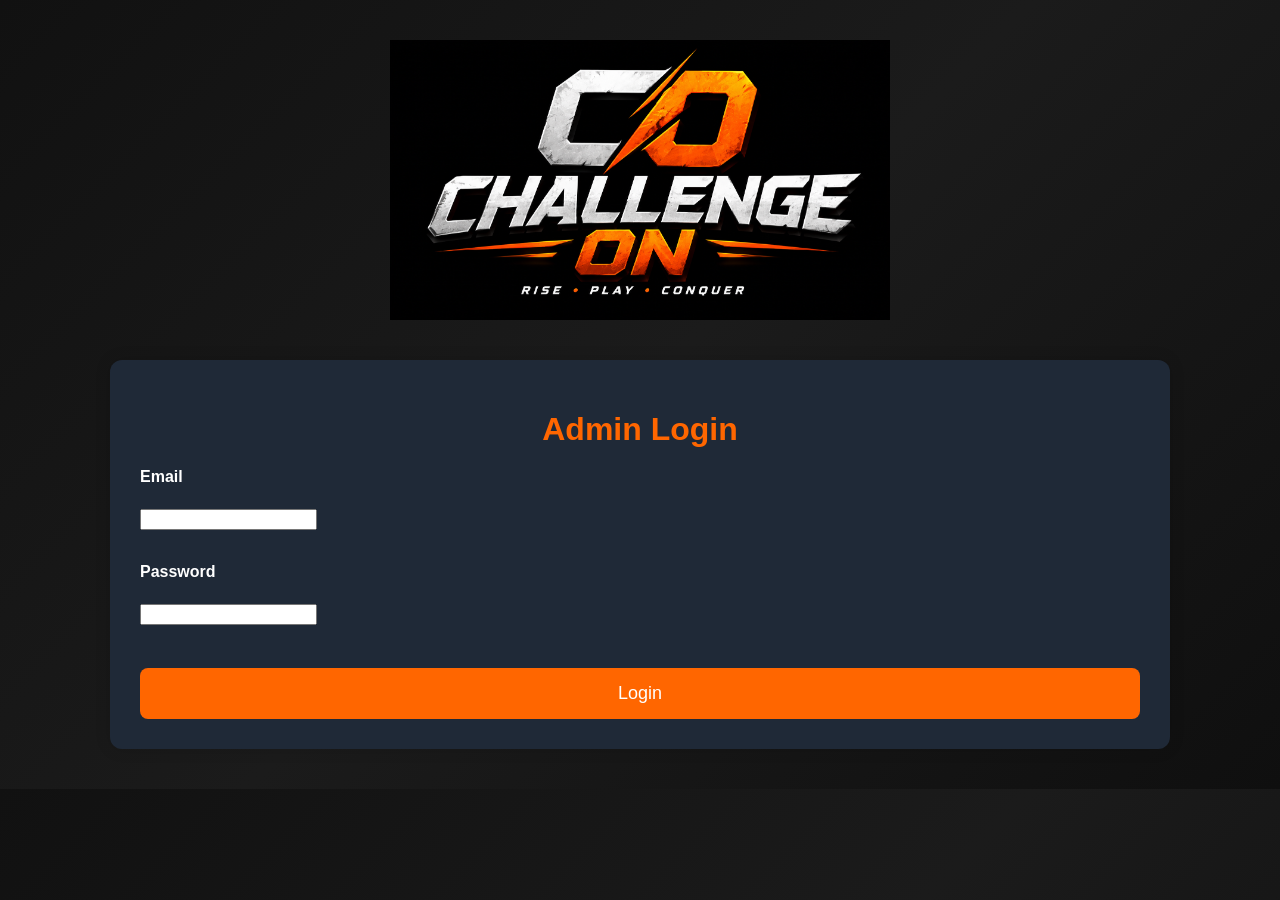
<file: adminlogin.html>
<!DOCTYPE html>
<html lang="en">

<head>

    <meta charset="UTF-8">
    <meta name="viewport" content="width=device-width, initial-scale=1.0">

    <title>Game On Admin Panel</title>

    <link rel="stylesheet" href="style.css">

</head>

<body onload="checkAdmin()">

    <center>

        <img src="images/Challange on.png" alt="Game On">

    </center>

    <!-- ========================= -->
    <!-- ADMIN LOGIN -->
    <!-- ========================= -->

    <div id="loginSection" class="registration-container">

        <h1>Admin Login</h1>

        <form id="adminLoginForm">

            <label>Email</label><br>
            <input type="email" id="adminEmail" required>

            <br><br>

            <label>Password</label><br>
            <input type="password" id="adminPassword" required>

            <br><br>

            <button type="submit">

                Login

            </button>

        </form>

    </div>

    <!-- ========================= -->
    <!-- ADMIN PANEL -->
    <!-- ========================= -->

    <div id="adminPanel" class="registration-container" style="display:none;">

        <h1>Admin Dashboard</h1>

        <h3 id="stats"></h3>

        <table border="1" width="100%">

            <thead>

                <tr>

                    <th>No</th>
                    <th>Team Name</th>
                    <th>Captain</th>
                    <th>Email</th>
                    <th>Status</th>
                    <th>Action</th>

                </tr>

            </thead>

            <tbody id="adminTable">

            </tbody>

        </table>

        <br>

        <button onclick="adminLogout()">

            Logout

        </button>

    </div>

    <script src="script.js"></script>

</body>

</html>
</file>
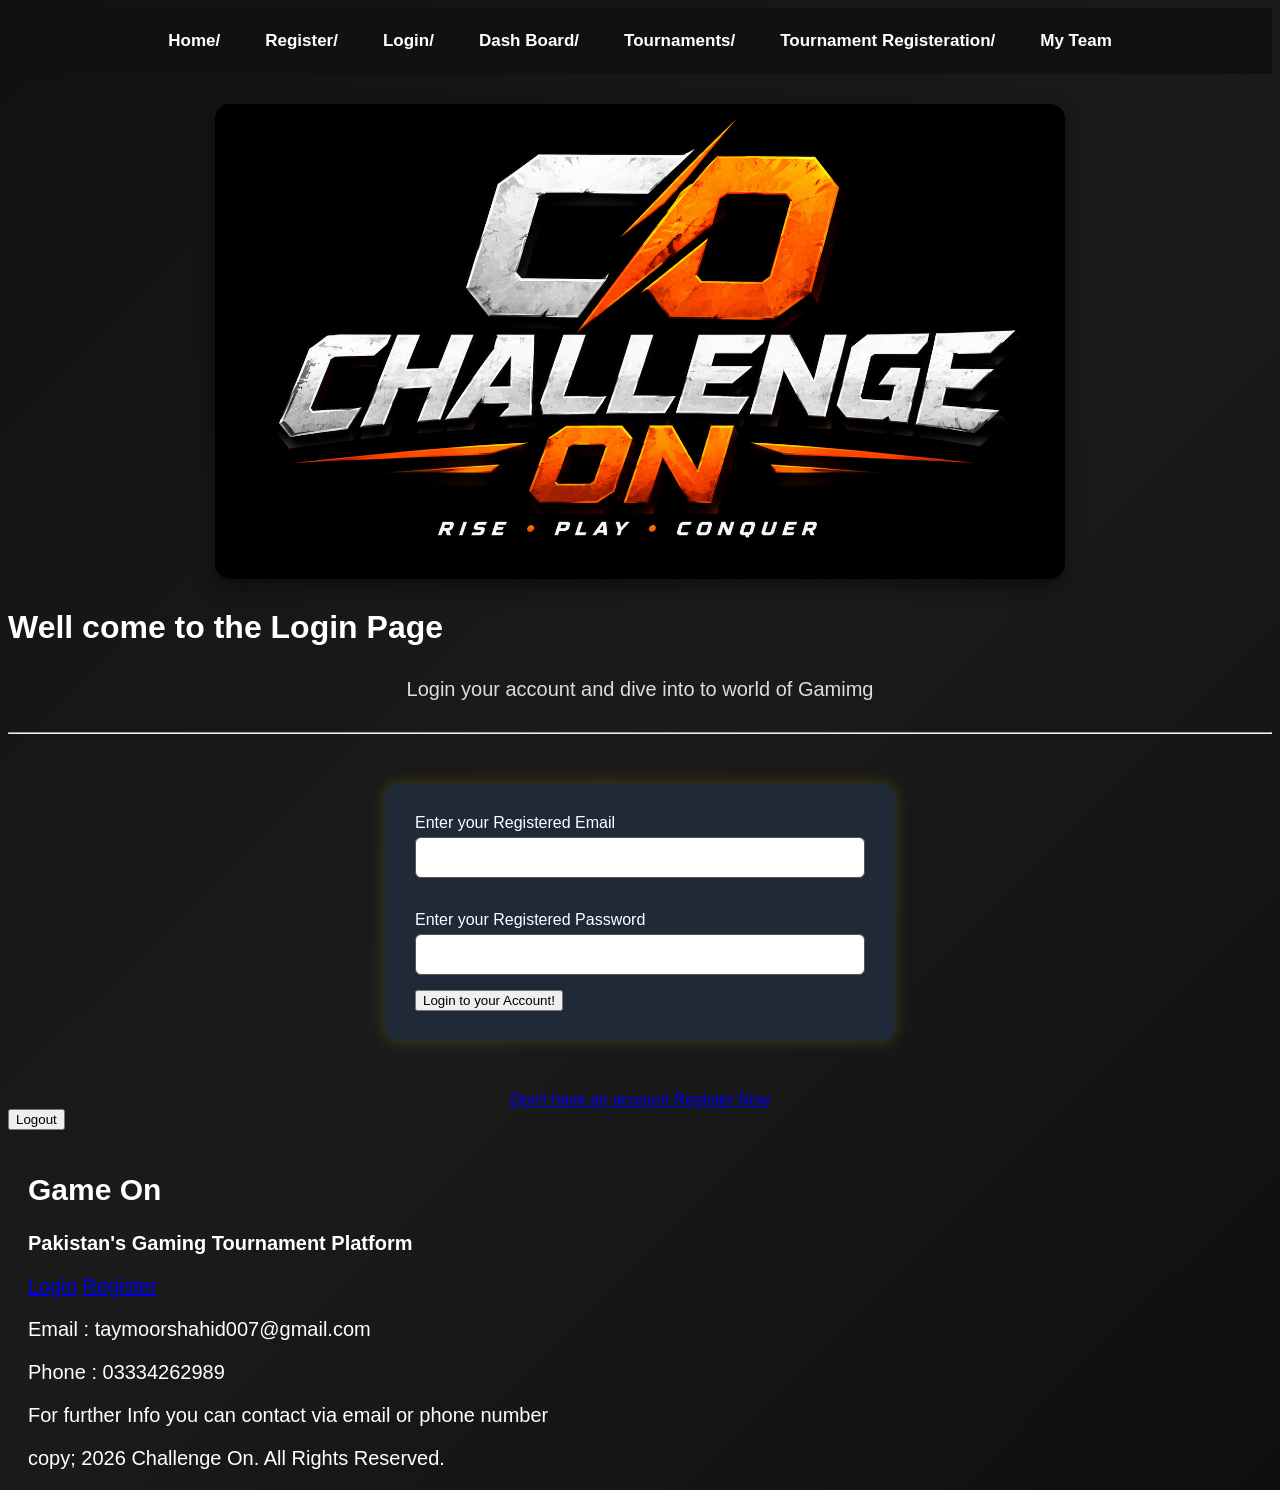
<file: dashboard.html>
<!DOCTYPE html>
<html>
    <head>
        <meta charset="UTF-8">
        <meta name="viewport" content="width=device-width, initial-scale=1.0">

        <title> Game On  ( Dash board) </title>
        <link rel="stylesheet" href="style.css">

    </head>
    <body onload="checkLogin(); showTeamCount();"> 
        <nav>
        <a href="index.html">Home/</a>

        <a href="register.html">Register/</a>

        <a href="login.html">Login/</a>

        <a href="dashboard.html"> Dash Board/</a>
        
        <a href="tournaments.html">Tournaments/</a>

        <a href="tournamentsregister.html"> Tournament Registeration/</a>

        <a href="myteam.html">My Team / </a>

        <a href="registerdteams.html">Registered Teams </a>

        </nav>

       
    <img src="images/dashboard.png" alt="Challenge On Logo" class="image">

        
<h1 id="myheading1"> User Dash Board </h1>
        <p id="paragraph1">
    Welcome to Challenge On! Compete against real players,
    climb the leaderboard, and become the next Champion.</p>
        
    <h2 id="myheading2"> Well Come User!</h2>

    <p id="paragraph1">
Track your tournaments, manage your team,
and compete for exciting prizes.
</p>
        
        
    
    <div class="cardmain">   
    <div class=card>
        <center><img src="images/Survival Leauge.png" alt="noooo"></center>
        <center>
            <h2> 🔥 Free Fire Servival Leauge</h2>

            <i><b> Status: Registeration Closed</b></i></p>

            <i><b> Tournamemt Status : Competed</b></i>
            
            <p><b><i> Tournament Type : Free Fire</i></b></p>
            
             <span id="teamCount"></span>  </p>
             <a href="tournaments.html">
            
                    <button class="hero-btn"> View Tournaments</button>
            
                </a>

                <a href="myteam.html">
            
                    <button class=" hero-btn"> View Your team</button>
            
                </a>

            
        </center>

        </div>
        <div class="card">
            
            <center> <img src="images/Rising Champion .png"</center>
           <center> <h2> 🔥 Free Fire Risings Champion Leauge</h2>

            <i><b> Status: COMMING SOON</b></i></p>

            <i><b> Tournamemt Status : COMMING SOON</b></i>
            
            <p><b><i> Tournament Type : FREE FIRE</i></b></p>
            <br></br>
            <span id="teamCount"></span> 
            <a href="tournaments.html"><button class="hero-btn2"> View Tournamemts  </button> 
            </a>
            <a href="myteam.html"><button class="hero-btn2">View Your Team</button></a>

    
            </center>


        </div>
    </div>
        <br>

        <h2 id="myheading2"> <center>PUBG MOBILE TOURNAMENTS</center></h2>
        
        <div class=card>
           <h2> PUBG Tournamemt</h2>
            <p><i><b> Status: Coming soon</b></i></p>
            <p><b><i> Tournament Type : Pubg Mobile </i></b></p>
            <p><i><b> Tournament Mode: TDM</b></i></p>
            <p><i><b> Tournament Entery Fees : 50RS per team only</b></i></p>
            <p> <b><i> Max Teams : 20 </i></b></p>
            <p><b><i> Teams Registerd: </i></b></p>
            <a href="tournaments.html" >
                <button disabled="disabled" >View Tournamemts</button>
            </a>
            <br>

             <a href="myteam.html">
                <button disabled="disabled" >View Your Team</button>
            </a>
            <br>
             <a href="registerdteams.html">
                <button disabled="disabled">View Total Registered Teams</button>
            </a>

            <hr>
            <button onclick="logout()">Logout</button>
            

        </div>
       
        

  
    <footer>
        <div class="footer"></div>
        
        <h2> <i class="fa-solid fa-gamepad"></i> Game On</h2>
        
        <p><b>Pakistan's Gaming Tournament Platform</b></p>
        
        
        <a href="login.html"> Login</a>
        
        <a href="register.html"> Register</a>

        <p> Email : taymoorshahid007@gmail.com</p>

        <p> Phone : 03334262989</p>

        <p> For further Information you can contact via email or phone number</p>
        
        <p>copy; 2026 Challenge On. All Rights Reserved.</p>
        <hr>
    </div>
    
    </footer>
    <script src="script.js"></script>
    </body>


</html>
</file>
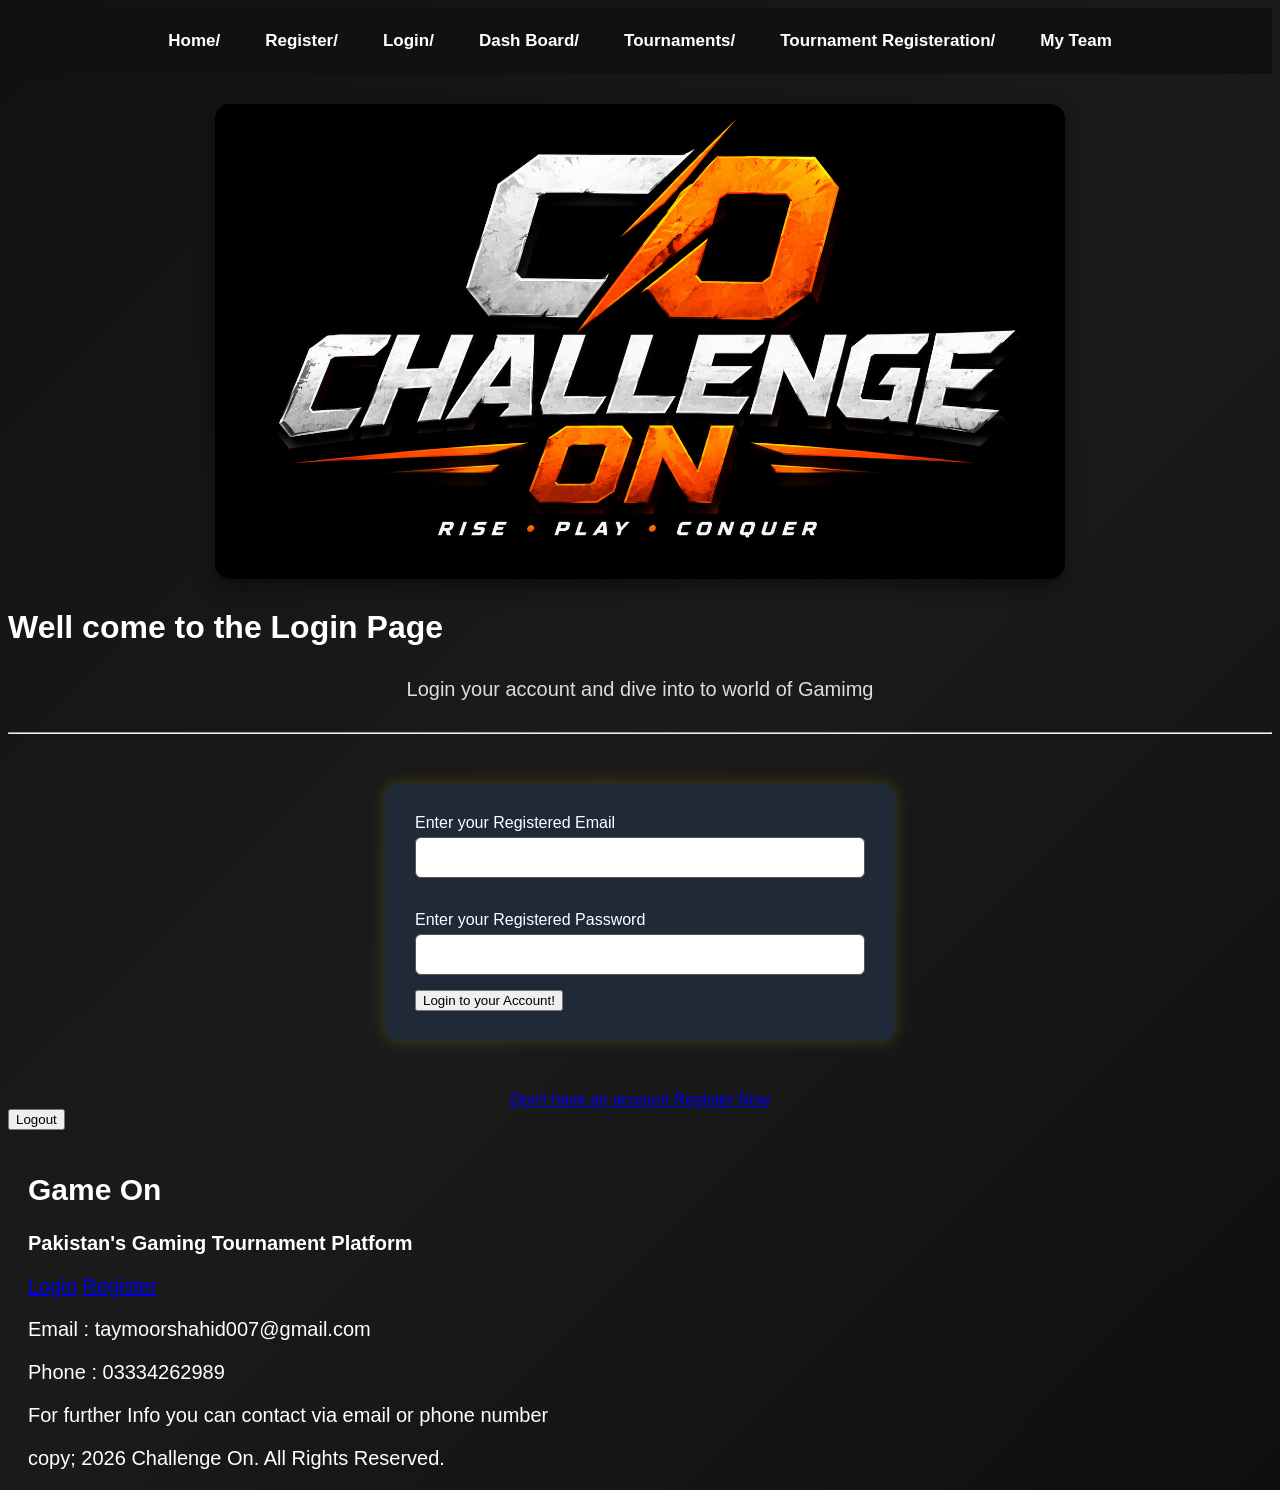
<file: login.html>
<!DOCTYPE html>
<html> 
    <head> 
        <meta charset="UTF-8">
        <meta name="viewport" content="width=device-width, initial-scale=1.0">

        <title> Game On (login)</title>
        <link rel="stylesheet" href="style.css">

    </head>
    <body> 
        <nav>
        <a href="index.html">Home/</a>

        <a href="register.html">Register/</a>

        <a href="login.html">Login/</a>

        <a href="dashboard.html"> Dash Board/</a>
        
        <a href="tournaments.html">Tournaments/</a>

        <a href="tournamentsregister.html"> Tournament Registeration/</a>

        <a href="myteam.html">My Team</a>

        </nav>
        <center><img src="images/Challange on.png" class="image"></center>
         
        <h1 id="myheading1"> Well come to the Login Page </h1>
        <p id="paragraph1"> Login your account and dive into to world of Gamimg</p>
        <hr>
    <form id="myLoginforms">

    <label>Enter your Registered Email</label>
    <input type="email" id="registeredEmail" required>

    <br><br>

    <label>Enter your Registered Password</label>
    <input type="password" id="registeredPassword" required>

    <button type="submit">Login to your Account!</button>
</form>
        
    <center><a href="register.html">Don't have an acoount Register Now</a></center>

    <button onclick="logout()">Logout</button>
    <br></br>
    


        <footer>
    <div class="footer">

       
        <h2> <i class="fa-solid fa-gamepad"></i> Game On</h2>
        
        <p><b>Pakistan's Gaming Tournament Platform</b></p>
        
        
        <a href="login.html"> Login</a>
        
        <a href="register.html"> Register</a>

        <p> Email : taymoorshahid007@gmail.com</p>

        <p> Phone : 03334262989</p>

        <p> For further Info you can contact via email or phone number</p>
        
        <p>copy; 2026 Challenge On. All Rights Reserved.</p>
        
    </div>
    
    </footer>
    <center> <script src="script.js"></script> </center>
    </body>

</html>
</file>
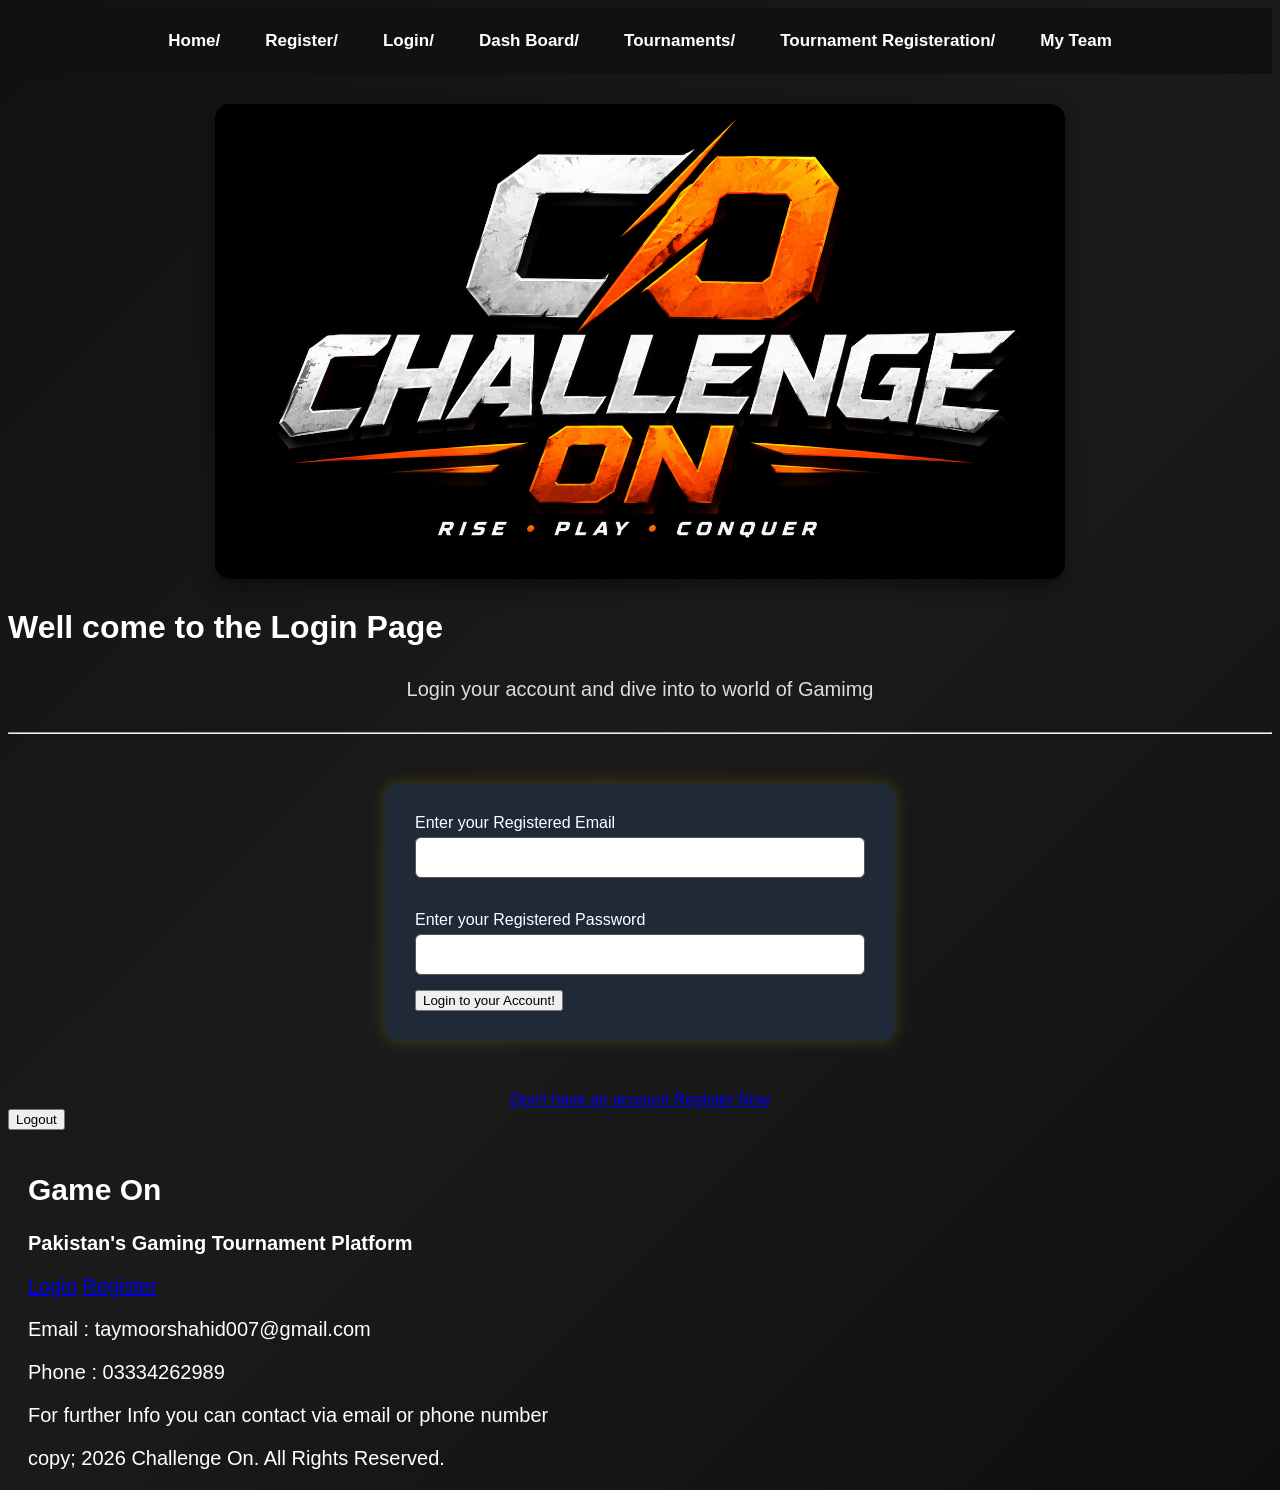
<file: myteam.html>
<!DOCTYPE html>
<html>
    <head> 
        <meta charset="UTF-8">
        <meta name="viewport" content="width=device-width, initial-scale=1.0">
        <title> Your Team </title>
        <link rel="stylesheet" href="style.css">

    </head>
    <body onload="checkLogin(); showMyTeam();">
        <nav>
            <a href="index.html">Home/</a>
            <a href="register.html">Register/</a>
            <a href="login.html">Login/</a>
            <a href="dashboard.html">Dashboard/</a>
            <a href="tournaments.html">Tournamemts/</a>
            <a href="tournamentsregister.html">Tournaments Registeration /</a>
            <a href="myteam.html">MY team</a>
            <a href="registerdteams.html">Registered Teams </a>
            
        </nav>
        <center><img src="images/dashboard.png" alt="naaaaa" class="image"></center>
        <h1 id="myheading1"> Your Team </h1>
        <div class="registration-container">
            <h1>My Registered Team</h1>
            
            <div id="myTeamCard">
            
        </div>
    </div>
   <center > <button class="hero-btn"><a href="registerdteams.html"> See Registred Teams</button></center>
    </a>
    <script src="script.js"></script>

    </body>
</html>
</file>
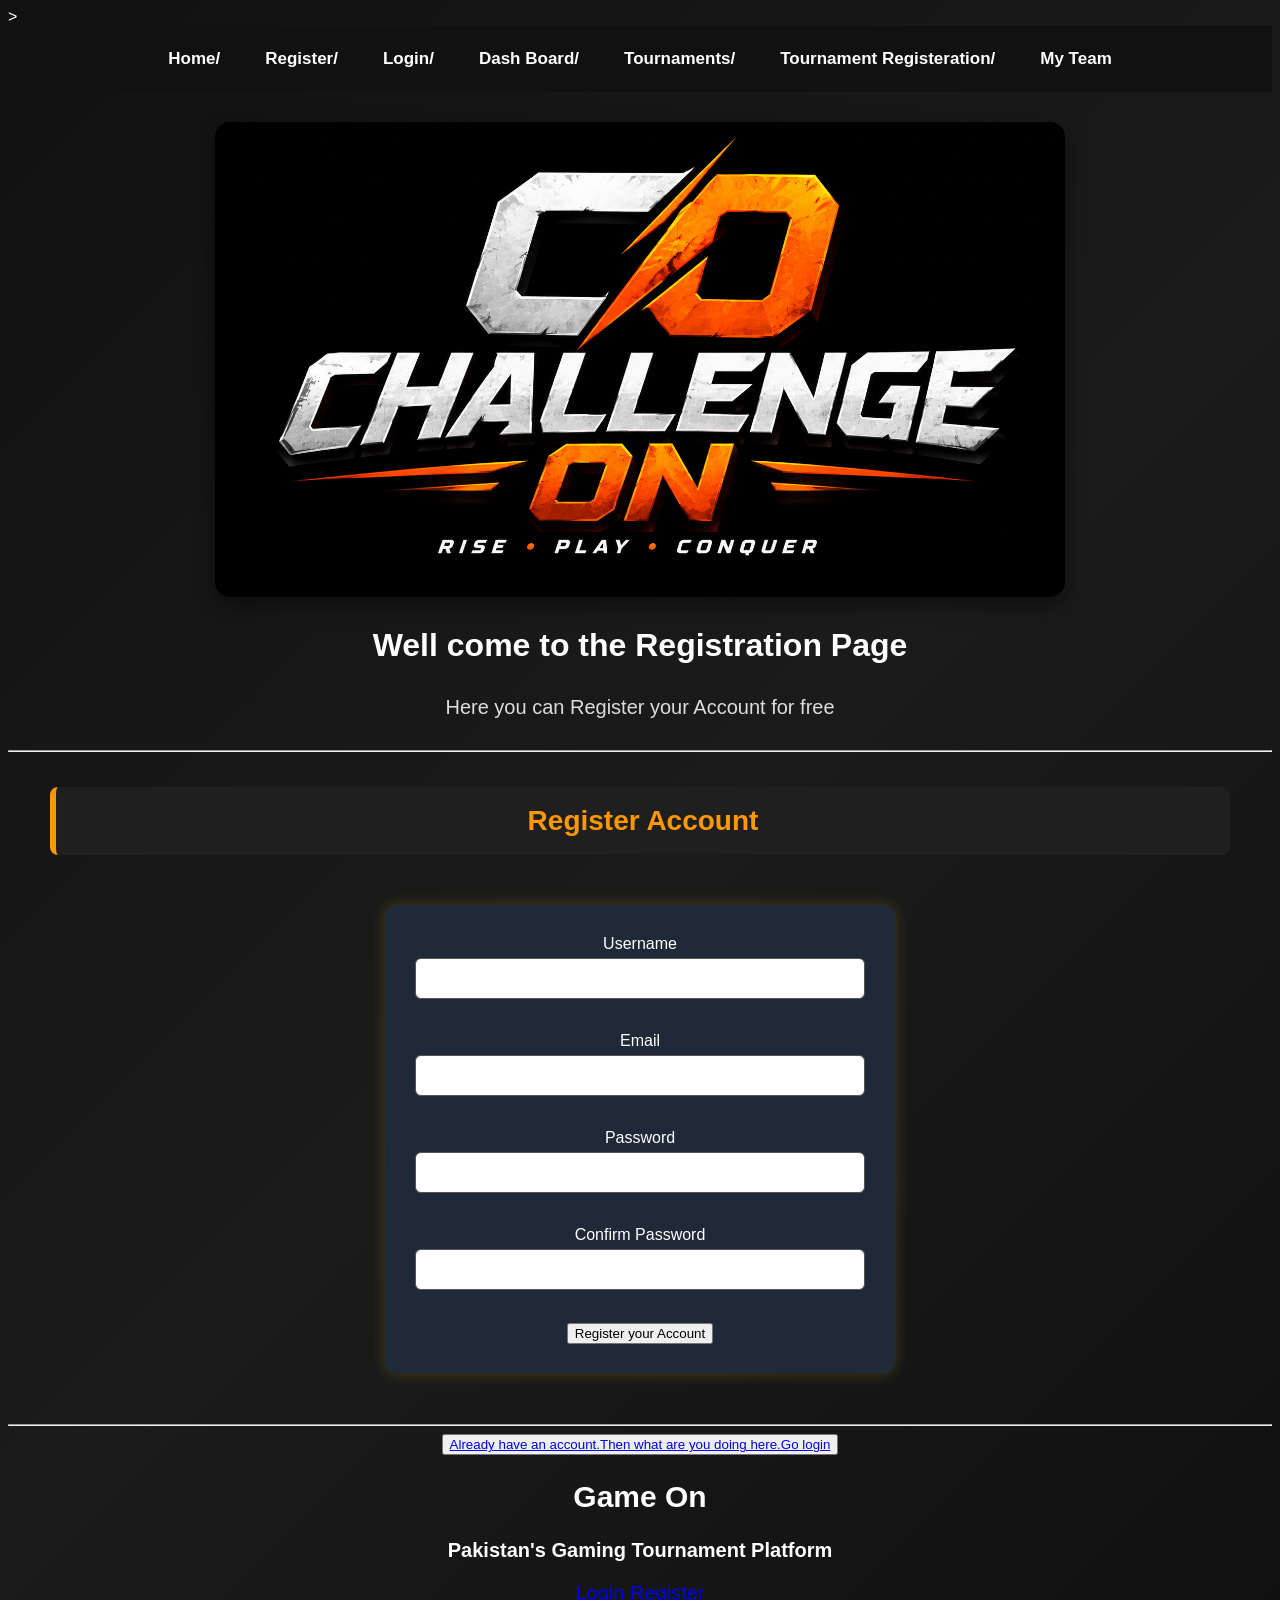
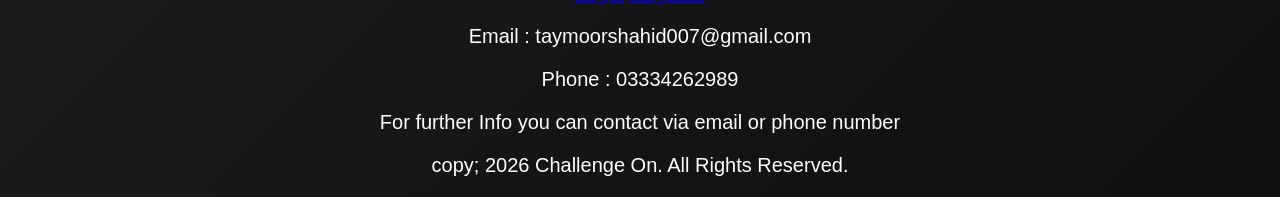
<file: register.html>
<!DOCTYPE html>>
<html>
    <head>

    <meta charset="UTF-8">

    <meta name="viewport" content="width=device-width, initial-scale=1.0">


    <title> Game ON (Register)</title>    
    
    <link rel="stylesheet" href="style.css">

    </head>

    <body>
         <nav>
       <a href="index.html">Home/</a>

        <a href="register.html">Register/</a>

        <a href="login.html">Login/</a>

        <a href="dashboard.html"> Dash Board/</a>
        
        <a href="tournaments.html">Tournaments/</a>

        <a href="tournamentsregister.html"> Tournament Registeration/</a>

        <a href="myteam.html">My Team</a>


        </nav>
       

        <Center><img src="images/Challange on.png" class="image">
      
        
        <h1 id="myheading1"> Well come to the Registration Page</h1>
        
        <p id="paragraph1">Here you can Register your Account for free</p>
        
        <hr>
        
        <h2 id="myheading2"> Register Account</h2>
        <form id="myRegisterationforms">

            <label>Username</label><br>
            
            <input type="text" id="username" required>
            
            <br><br>
        
            <label>Email</label><br>
            
            <input type="email" id="email" required>
            
            <br><br>
            
            <label>Password</label>
            
            <input type="password" id="password" required>
            
            <br><br>
            
            <label>Confirm Password</label>
            
            
            <input type="password" id="confirmPassword" required>
            
            <br><br>
            
            <button type="submit">Register your Account</button>
        
        </form>
        
        <hr>
        
        <center><button><a href="login.html">Already have an account.Then what are you doing here.Go login</a></button>
       
     <footer>
        <div class="footer">
        
        <h2> <i class="fa-solid fa-gamepad"></i> Game On</h2>
        
        <p><b>Pakistan's Gaming Tournament Platform</b></p>
        
        
        <a href="login.html"> Login</a>
        
        <a href="register.html"> Register</a>

        <p> Email : taymoorshahid007@gmail.com</p>

        <p> Phone : 03334262989</p>

        <p> For further Info you can contact via email or phone number</p>
        
        <p>copy; 2026 Challenge On. All Rights Reserved.</p>
        
    </div>
    
    </footer>
    <center> <script src="script.js"></script> </center>
    </body>
</html>
</file>
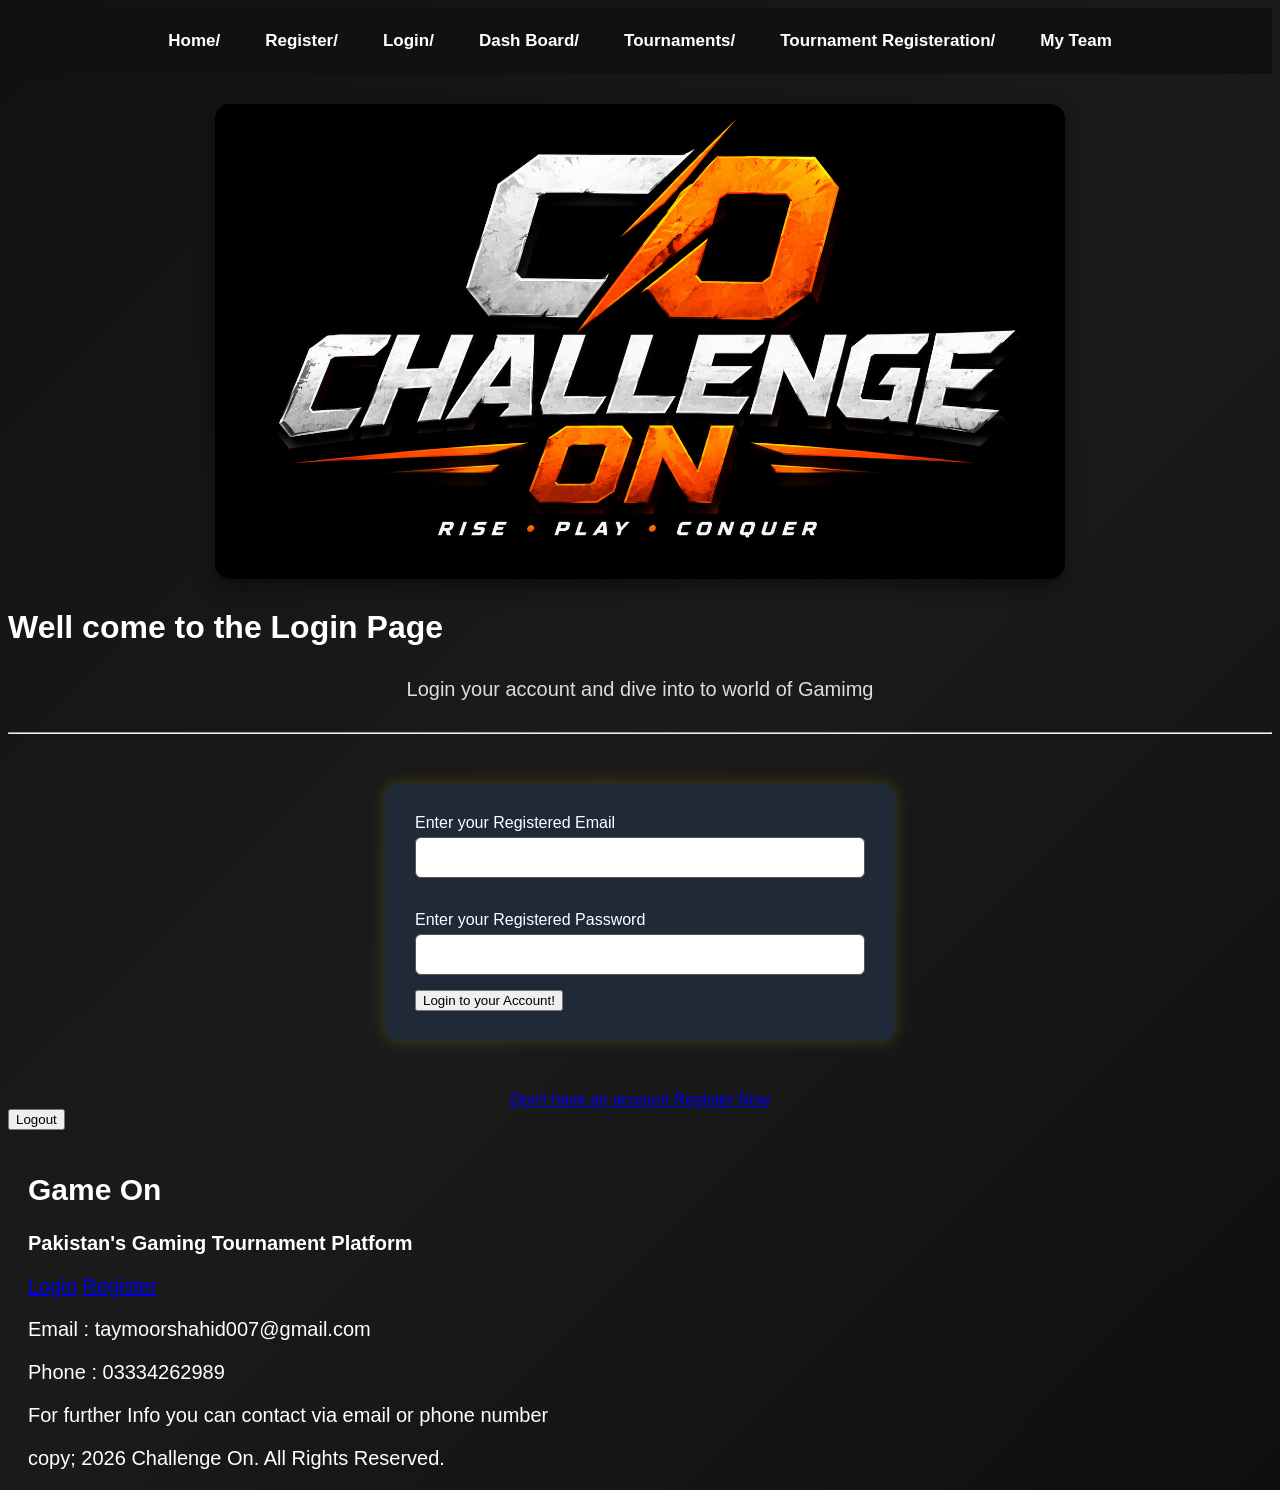
<file: registerdteams.html>
<!DOCTYPE html>
<html>
    <head>
        <meta charset="UTF-8">
        <meta name="viewport" content="width=device-width, initial-scale=1.0">
        <title> Registerd Teams Game on</title>
        <link rel="stylesheet" href="style.css">
    </head>
    <body onload="checkLogin(); showAllTeams();">
         <nav>
       <a href="index.html">Home/</a>

        <a href="register.html">Register/</a>

        <a href="login.html">Login/</a>

        <a href="dashboard.html"> Dash Board/</a>
        
        <a href="tournaments.html">Tournaments/</a>

        <a href="tournamentsregister.html"> Tournament Registeration/</a>

        <a href="myteam.html">My Team</a>


        </nav>
       <center> <img src="images/dashboard.png" alt="aaaaaa" class="image"></center>

       <div class="registration-container">
        <h1>Registered Teams</h1>
        
        <h3 id="totalTeams"></h3>
        <table>
            
        <thead>
                
        <tr>
            
        <th>No</th>

        <th> Logo</th>
        
        <th>Team Name</th>
        
        <th>Status</th>
    
    </tr>

</thead>
    <tbody id="teamTable">
    
    </tbody>

</table>

</div>

<script src="script.js"></script>

</body>
</html>
</file>
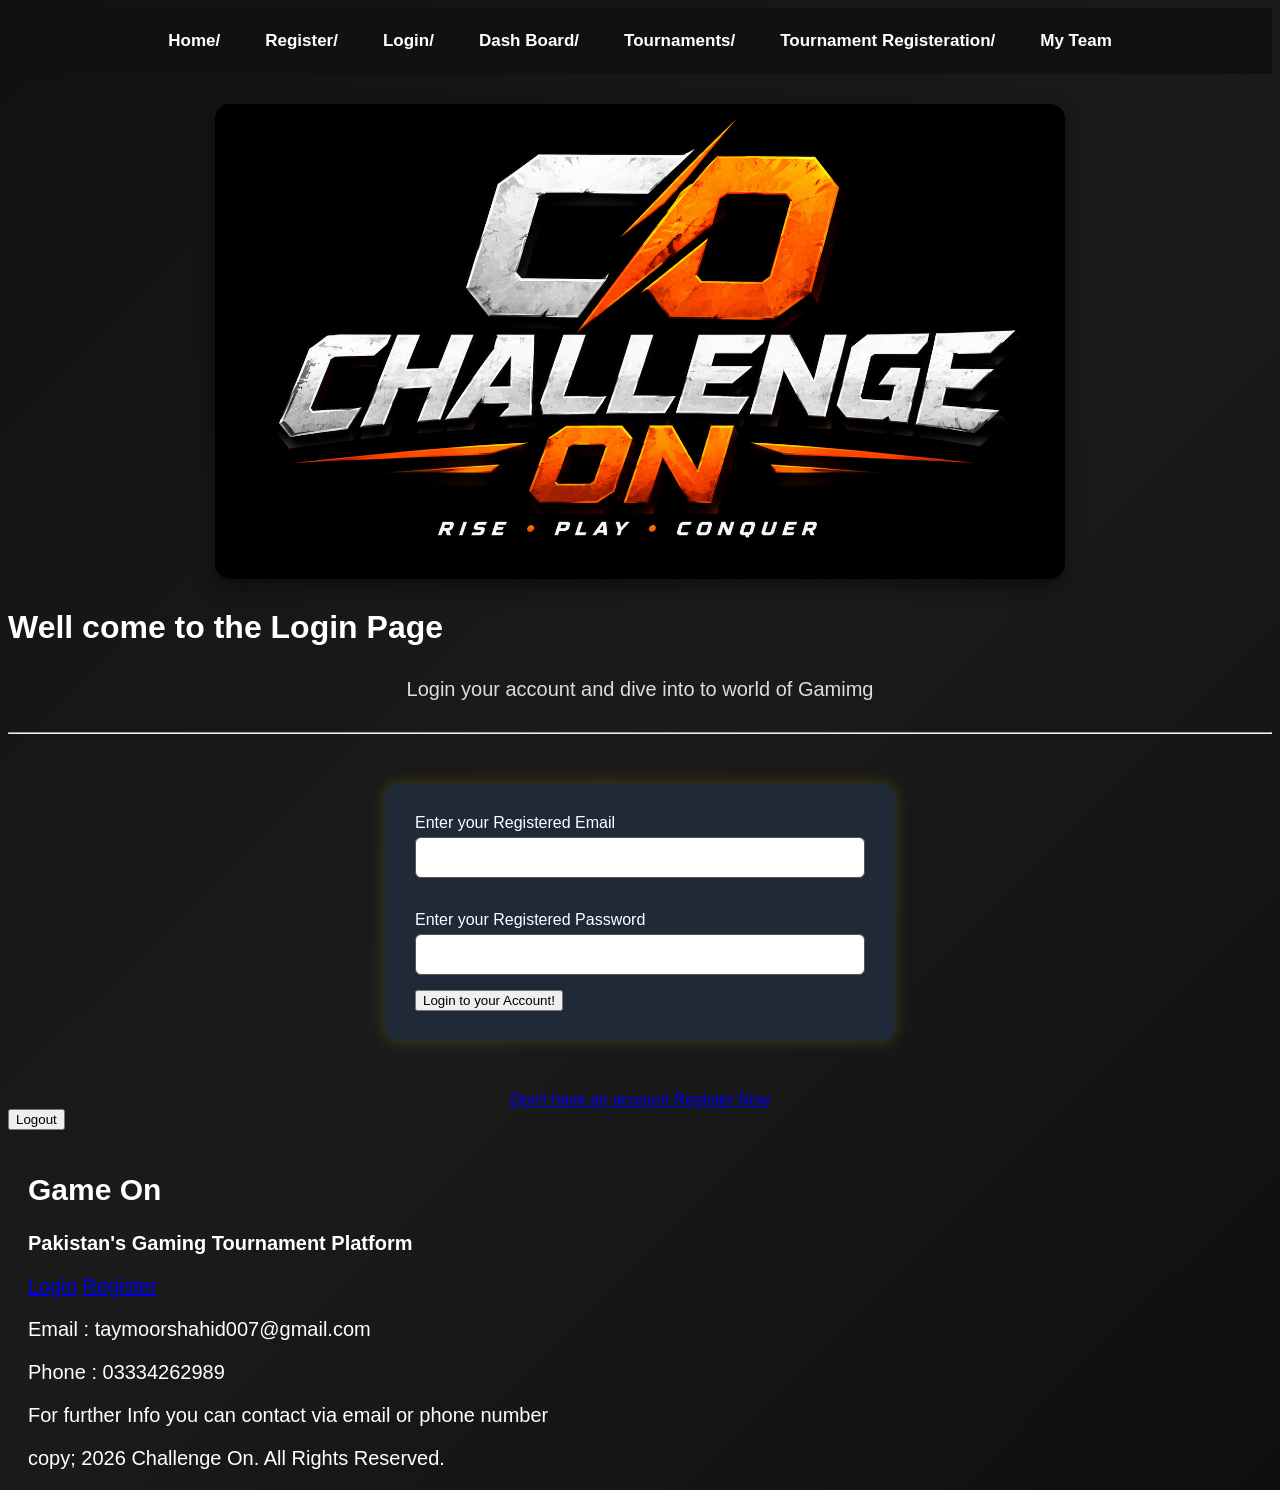
<file: tournaments.html>
<!DOCTYPE html>
<html>
    <head>
        <meta charset="UTF-8">
        <meta name="viewport" content="width=device-width, initial-scale=1.0">
        <link rel="stylesheet" href="style.css">
        <title>Game On Tournamemts</title>
    </head>
    <body>
        <nav>
        <a href="index.html">Home/</a>

        <a href="register.html">Register/</a>

        <a href="login.html">Login/</a>

        <a href="dashboard.html"> Dash Board/</a>
        
        <a href="tournaments.html">Tournaments/</a>

        <a href="tournamentsregister.html"> Tournament Registeration/</a>

        <a href="myteam.html">My Team /</a>

         <a href="registerdteams.html">Registered Teams </a>

        </nav>

        <center><img src="images/Challange on.png" alt="noep" class="image"></center>
        <h1 id="h1"> All Tournaments</h1>
        <div class="cardmain">
        <div class=card>
             <center><img src="images/Survival Leauge.png" alt="noooo" class="image"></center>
           <center> <p><i><b> Status: Completed</b></i></p>
            <p><b><i> Tournament Type : Free Fire Survival Leauge</i></b></p>
            <p><i><b> Tournament Mode: Clash Squad</b></i></p>
            <p><i><b> Tournament entery Fees : Free </b></i></p>
            <p> <b><i> Max Teams : 30 </i></b></p>
            <p><b><i> Teams Registerd: </i></b></p>
            <a href="tournamentsregister.html">
                <button disabled ="disabled"> Register Your Team </button>
            </a>
           </center>
        </div>
        <div class="card4">
            <center><img src="images/Rising Champion .png" alt="yaaaa"></center>
            <center>
                <p><b><i> Status : COMMING SOON </i></b></p>
                <p><B><i> Tournament Type : FREE FIRE RISINGS CHAMPIONS LEAUGE</i></B></p>
                <p><b><i> Tournamemt Mode : CLASH SQUAD </i></b></p>
                <p><b><i> Tournamemt Entery FEE : 50-RS OR DOING 4 SUBS ON YOUTUBE </i></b></p>
                <P><B><I> Max Teams : 15 </I></B></P>
                <span id="teamCount"></span>
                <a href="tournamentsregister.html"><button class="hero-btn2"> Register Your Team </button></a> 
                <a href="registerdteams.html"><button class="hero-btn2">See Registred Teams</button></a>
            
            
            </center>



        </div> 
        
    </div>


        <h2 id="myheading2"> Rules and Regulations</h2>
        <ul>
            <li> Only Mobile Players are Allowed including Pc players can lead to disqualification</li>
            <li> Only Registerd Players can play the matches</li>
            <li> Entery Fee must be payed to  confirm your slot  </li>
            <li> Be Kind and respectfull to Other players</li>
            <li> Pirze Poll will based on the amount of teams registerd </li>
            <li> If teams register are less than 4 your money will be returend to your account </li>
            <li> Top 2 Teams of the tournaments can win Cash pirzes </li>
            <li> Contact for any information on the given below number</li>

        </ul>
      

    
    <footer>
    
       
        <h2> <i class="fa-solid fa-gamepad"></i> Game On</h2>
        
        <p><b>Pakistan's Gaming Tournament Platform</b></p>
        
        
        <a href="login.html"> Login</a>
        
        <a href="register.html"> Register</a>

        <p> Email : taymoorshahid007@gmail.com</p>

        <p> Phone : 03334262989</p>

        <p> For further Info you can contact via email or phone number</p>
        
        <p>copy; 2026 Challenge On. All Rights Reserved.</p>
        
    </footer>
    <script src="script.js"></script>
    <body onload="checkLogin()">
</html>
</file>
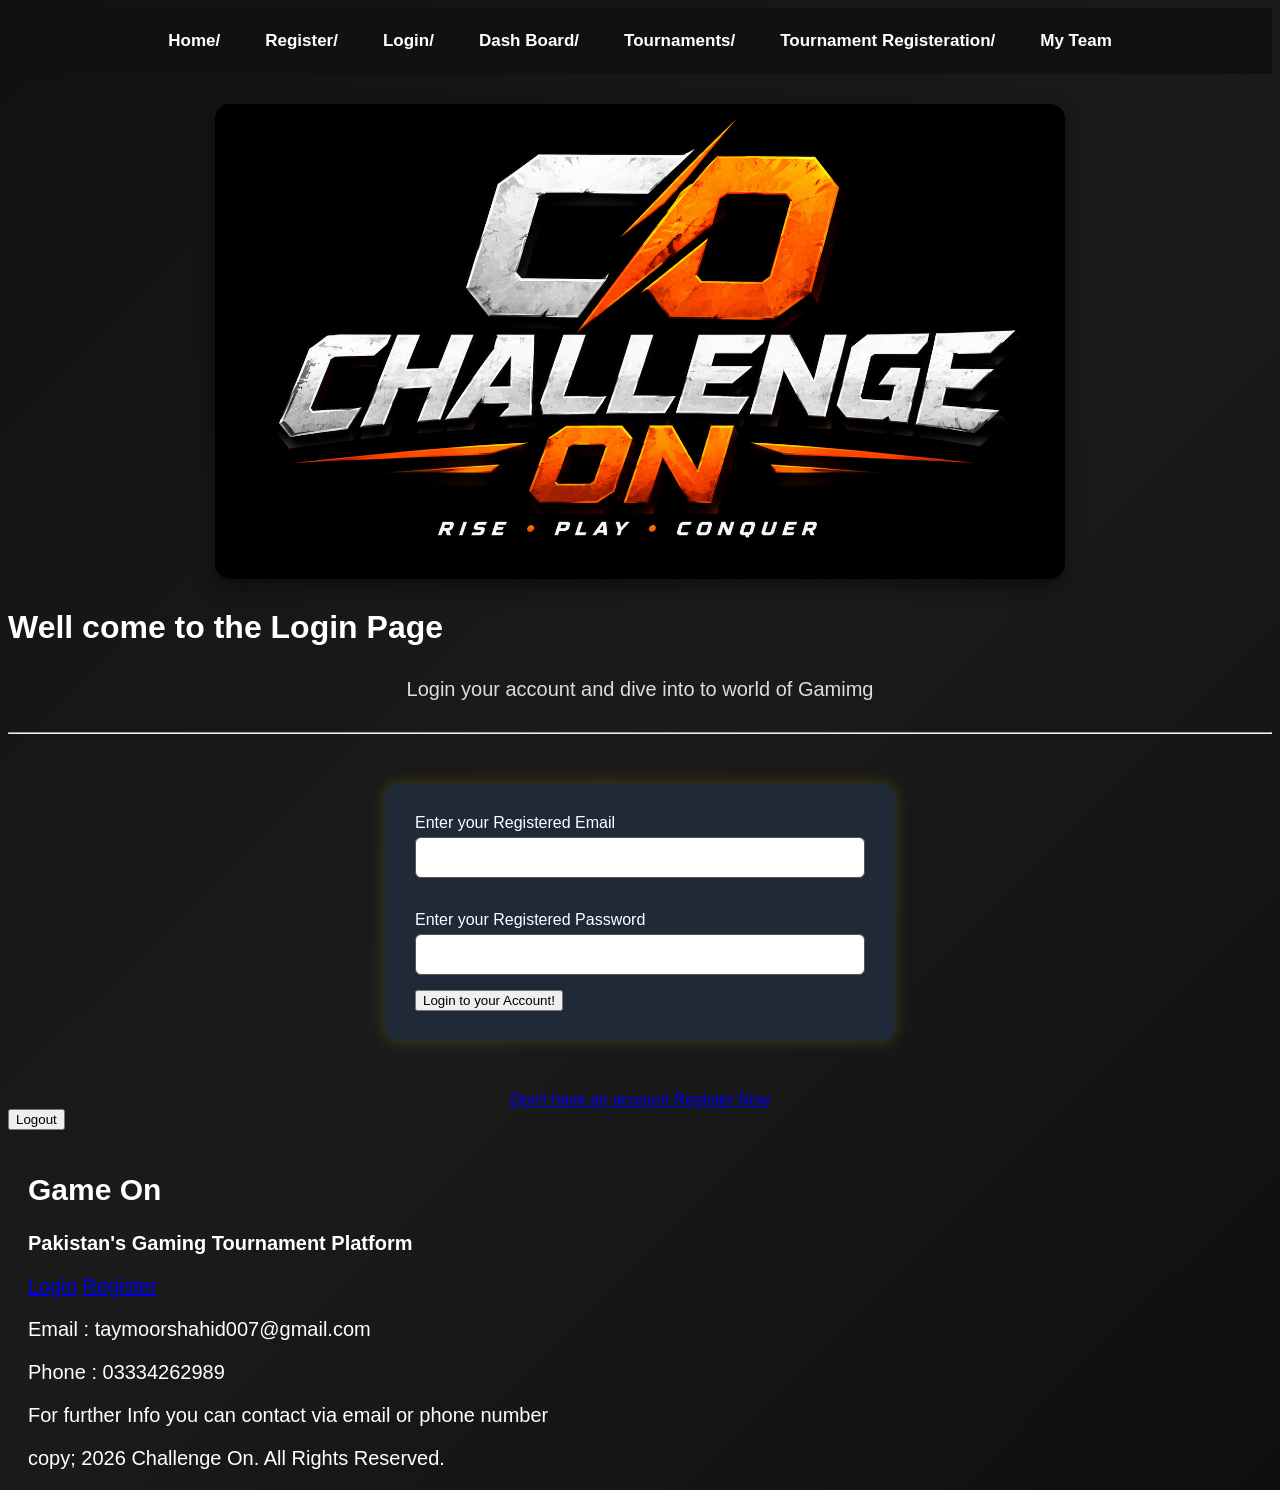
<file: tournamentsregister.html>
<!DOCTYPE html>
<html lang="en">

<head>

    <meta charset="UTF-8">
    <meta name="viewport" content="width=device-width, initial-scale=1.0">

    <title>Free Fire Tournament Registration</title>

    <link rel="stylesheet" href="style.css">

</head>

<body onload="checkLogin()">



<nav>
    <a href="index.html">Home/</a>

        <a href="register.html">Register/</a>

        <a href="login.html">Login/</a>

        <a href="dashboard.html"> Dash Board/</a>
        
        <a href="tournaments.html">Tournaments/</a>

        <a href="tournamentsregister.html"> Tournament Registeration/</a>

        <a href="myteam.html">My Team /</a>
        
        <a href="registerdteams.html">Registered Teams </a>



</nav>
<center><img src="images/dashboard.png" class="image"></center>


<div class="registration-container">

    <h1>Free Fire Survival League</h1>

    <div class="tournament-details">

        <p><strong>Date:</strong> Pending</p>
        <p><strong>Time:</strong> Pending</p>
        <p><strong>Entry Fee:</strong> 50Rs per Team </p>
        <p><strong>Maximum Teams:</strong> 30</p>
        <p><strong> Prize Pool : </strong> Will be based on the number of Register Teams</p>

    </div>

    <form id="teamRegistrationForm">

        <h2>Team Information</h2>

        <label>Team Name</label>

        <input type="text" id="teamName" placeholder="Enter Team Name" required>

        <label>Team Logo</label>

        <input type="file"
       id="teamLogo"
       accept="image/*" required>


        <h2>Team Members</h2>

        <table>

            <tr>

                <th>Player</th>
                <th>Name</th>
                <th>Game UID</th>
                <th>Phone Number</th>

            </tr>

            <tr>

                <td>Captain</td>

                <td><input type="text" id="captainName" required></td>

                <td><input type="text" id="captainUID" required></td>

                <td><input type="tel" id="captainPhone" required></td>

            </tr>

            <tr>

                <td>Player 2</td>

                <td><input type="text" id="player2Name"></td>

                <td><input type="text" id="player2UID"></td>


            </tr>

            <tr>

                <td>Player 3</td>

                <td><input type="text" id="player3Name"></td>

                <td><input type="text" id="player3UID"></td>

                

            </tr>

            <tr>

                <td>Player 4</td>

                <td><input type="text" id="player4Name"></td>

                <td><input type="text" id="player4UID"></td>

             

            </tr>

        </table>

        <div class="checkbox">

            <input type="checkbox" required>

            <label>I agree to all Tournament Rules.</label>

        </div>

        <button type="submit">

            Register Team

        </button>

    </form>

</div>
<p id="paragraph1"> Please Not<br>
Whats app number of your Team Leader or any player is must  because it will help us to contact to you <br>
For tournament-details  and Also for payments (Registeration Fees) and (prize money) <br>
More over If the Registerd Teams less Than 4 your fees will be returend in you accounts such as jazz or else<br>
Please after Register massage on this number (03334262989) so we can confirm your Registeration   Thank You for<br>
corporation if any quirey feel free to contact us ! Happy gaming ! Team GAME ON </p>


<footer>

    <p>© 2026 Challenge On | All Rights Reserved.</p>

</footer>

<script src="script.js"></script>

</body>

</html>
</file>
<file: style.css>
body{
    
    font-family:Arial, Helvetica, sans-serif;

    background:
    linear-gradient(135deg,#111111,#1b1b1b,#0f0f0f);

    color:white;
}
.hero{

    text-align:center;

    padding:60px 20px;

}

.hero-logo{

    width:450px;
    max-width:90%;

    margin-bottom:20px;

}

.hero h1{

    font-size:55px;

    color:#ff9800;

    margin-bottom:15px;

    letter-spacing:2px;

}

.hero p{


    max-width:900px;

    margin:25px auto;

    text-align:center;

    font-size:20px;

    line-height:1.8;

    color:#ddd;



}

.hero-btn{

    display:inline-block;

    margin-top:25px;
    margin-bottom: 25px;

    padding:15px 40px;

    background:#ff9800;

    color:white;

    text-decoration:none;

    border-radius:10px;

    font-size:15px;

    transition:.3s;

}

.hero-btn:hover{

    background:#ff6b00;

    transform:scale(1.05);
}

.hero-video-container{

    width:100%;

    overflow:hidden;

}

.hero-video-container video{

    width:100%;

    height:500px;

    object-fit:cover;

    display:block;

}
.registration-status{

    width:min(90%,700px);

    margin:30px auto;

    background:#1f2937;

    border:2px solid #ff8c00;

    border-radius:15px;

    text-align:center;

    padding:25px;

    color:white;

    box-shadow:0 0 20px rgba(255,140,0,.2);

}

.registration-status h2{

    color:#ff8c00;

    margin-bottom:15px;

}

.registration-status p{

    font-size:18px;

    margin:10px 0;

}

.registration-status .register-btn{

    display:inline-block;

    margin-top:20px;

    padding:12px 30px;

    background:#ff8c00;

    color:white;

    text-decoration:none;

    border-radius:8px;

    font-weight:bold;

    transition:.3s;

}

.registration-status .register-btn:hover{

    background:#ffa500;

    transform:translateY(-2px);

}

#paragraph1{

    max-width:900px;

    margin:25px auto;

    text-align:center;

    font-size:20px;

    line-height:1.8;

    color:#ddd;

}
#h1{

    font-size:55px;

    color:#ff9800;

    margin-bottom:15px;

    letter-spacing:2px;
}

#myheading2{

    background:#1f1f1f;

    color:#ff9800;

    border-left:6px solid #ff9800;

    border-radius:8px;

    padding:18px;

    font-size:28px;

    margin:35px auto;

    width:90%;

}

.game-list,
.steps-list{

    width:90%;
    max-width:900px;

    margin:30px auto;

    padding:0;

    list-style:none;

}

.game-list li,
.steps-list li{

    background:#1d1d1d;

    border-left:5px solid #ff9800;

    border-radius:10px;

    padding:18px 20px;

    margin:15px 0;

    font-size:20px;

    color:#ddd;

    transition:.3s;

}

.game-list li:hover,
.steps-list li:hover{

    transform:translateX(8px);

    background:#282828;

    box-shadow:0 0 15px rgba(255,152,0,.3);

}

.game-list i{

    color:#ff9800;

    margin-right:12px;

    font-size:22px;

}

nav{
    display:flex;
    justify-content:center;
    align-items:center;
    flex-wrap:wrap;
    gap:15px;
    padding:15px;
    background:#111;
}

nav a{
    color: white;
    text-decoration: none;
    font-size: 17px;
    font-weight: 600;
    transition: 0.3s;
    padding: 8px 15px;
    border-radius: 6px;
}

nav a:hover{
    color:#ff6600;
}
    



.image{
    display: block;
    width: 85%;
    max-width: 850px;
    height: auto;

    margin: 30px auto;

    border-radius: 15px;
    box-shadow: 0 8px 20px rgba(0,0,0,.45);

    transition: .3s;
}

.image:hover{
    transform: scale(1.02);
}

img{

     width:500px;

    max-width:90%;

    margin:40px auto;

    display:block;

}

.footer{
    font-size: 20px;
    margin: 20px;
}
.footer a:hover{
    color: blue;
}


#myRegisterationforms,
#myLoginforms{

    width:min(90%,450px);

    margin:50px auto;

    background:#1f2937;

    padding:30px;

    border-radius:12px;

    box-shadow:0 0 15px rgba(255,215,0,.2);

}
#myRegisterationforms input,
#myLoginforms input{

    width:100%;

    padding:12px;

    margin-top:5px;

    margin-bottom:15px;

    border-radius:6px;

    border:1px solid #555;

    box-sizing:border-box;

}


@media (max-width:768px){

    #myRegisterationforms{

        width:90%;
        margin:40px auto;

    }

}




@media (max-width:768px){

    #myLoginforms{

        width:90%;
        margin:40px auto;

    }
}
.card{
    font-size: 15px;
    width:min(92%, 750px);

    margin:30px auto;

    padding:30px;

    background:#111111;

    border:2px solid #ff7a00;

    border-radius:16px;

    box-shadow:0 0 18px rgba(255,122,0,.18);

    transition:.3s;
}

.card:hover{

    transform:translateY(-5px);

    box-shadow:0 0 20px rgba(255,165,0,.35);

}

.cardmain{
    display: flex;
    justify-content: center;
    gap: 20px;
    flex-wrap: wrap;

}
.card2{
    font-size: 20px;
    width: 400px;
    margin-top: 20px;
    margin-right: 20px;
    padding:30px;
    justify-content: center;
    background:#1b1b1b;

    border:2px solid blue;

    border-radius:16px;

    box-shadow:0 0 18px rgba(255,122,0,.18);

    transition:.3s;
    font-size: larger;
}
.card3{
    width: 400px;
    margin-top: 20px;
    margin-right: 20px;
    padding:30px;
    justify-content: center;
    background:#1b1b1b;

    border:2px solid yellow;

    border-radius:16px;

    box-shadow:0 0 18px rgba(255,122,0,.18);

    transition:.3s;
    font-size: larger;
}
.card4{
    font-size: 15px;
    width:min(92%, 750px);

    margin:30px auto;

    padding:30px;

    background:#111111;

    border:2px solid yellow;

    border-radius:16px;

    box-shadow:0 0 18px blue;

    transition:.3s;
}
.hero-btn2{

    display:inline-block;

    margin-top:25px;
    margin-bottom: 25px;

    padding:15px 40px;

    background-color: blueviolet;

    color:white;

    text-decoration:none;

    border-radius:10px;

    font-size:15px;

    transition:.3s;

}

/* ===========================
   Tournament Registration
=========================== */

.registration-container{

    width:min(95%,1000px);
    margin:auto;
    padding:25px;
    margin:40px auto;
    background:#1f2937; 
    padding: 30px;
    border-radius:12px;
    box-shadow:0 0 15px rgba(0,0,0,0.15);

}

.registration-container h1{

    text-align:center;
    color:#ff6600;
    margin-bottom:20px;

}

.registration-container h2{

     color:#ff8c00;

    margin:25px 0 15px;

}

.tournament-details{

     background:#2b3648;

    border-left:5px solid #ff6600;
    padding:20px;
    border-radius:8px;
    margin-bottom:25px;

}

.tournament-details p{

    margin:8px 0;

}

.registration-container label{
    
    color:white;

    display:block;
    font-weight:bold;
    margin-top:15px;
    margin-bottom:5px;

}

.registration-container input[type="text"],
.registration-container input[type="tel"],
.registration-container input[type="file"]{

    width:100%;
    padding:12px;
    border:1px solid #ffffff;
    border-radius:2px solid transparent;
    margin-bottom:15px;
    font-size:15px;
    box-sizing:border-box;

}

/* ===========================
   Tables
=========================== */

.table-container{

   width:100%;
    overflow-x:auto;
    -webkit-overflow-scrolling:touch;
}

table{

    width:100%;
    border-collapse:collapse;
    margin-top:20px;
    min-width:650px;

}

table th{

      background:#ff8c00;

    color:white;
    padding:12px;
    text-align:center;

}

table td{
    
    background:#1f2937;

    padding:12px;
    text-align:center;
    border-bottom:1px solid  rgba(255,255,255,.15);

}

table input{

    width:100%;
    padding:8px;
    border:1px solid #ccc;
    border-radius:5px;
    box-sizing:border-box;

}

/* ===========================
   Checkbox
=========================== */

.checkbox{

    margin-top:20px;
    display:flex;
    align-items:center;
    gap:10px;

}

.checkbox input{

    width:auto;

}

/* ===========================
   Buttons
=========================== */

.registration-container button{

    width:100%;
    margin-top:25px;
    padding:15px;
    background:#ff6600;
    color: white;
    border:none;
    border-radius:8px;
    font-size:18px;
    cursor:pointer;
    transition:.3s;

}

.registration-container button:hover{

    background:#e65c00;

}

/* ===========================
   Registered Teams
=========================== */

.teamLogo{

    width:60px;
    height:60px;
    object-fit:cover;
    border-radius:10px;
    border:2px solid orange;

}

.registered{

    color:lime;
    font-weight:bold;

}

/* ===========================
   Tablet Responsive
=========================== */

@media (max-width:768px){

    nav{
        flex-direction:column;
        gap:10px;
    }

    nav a{
        width:100%;
        text-align:center;
        padding:12px;
    }

    .registration-container{
        width:95%;
        padding:20px;
    }

    .registration-container h1{
        font-size:28px;
    }

    .registration-container h2{
        font-size:22px;
    }

    .table-container{
        overflow-x:auto;
    }

    table{
        min-width:600px;
    }

    .teamLogo{
        width:45px;
        height:45px;
    }

    .registration-container button{
        width:100%;
        font-size:16px;
    }

    .card{
        width:95%;
        padding:20px;
    }
}
/* ==========================
   Mobile Responsive Headings
========================== */

@media(max-width:768px){

    #myheading1{

        font-size:28px;

        padding:15px;

    }

    #myheading2{

        font-size:22px;

        padding:10px;

    }

    #paragraph1{

        font-size:18px;

        padding:10px;

    }

}
/* ==========================
   Mobile Phones
========================== */

@media (max-width:576px){

    nav a{
        font-size:15px;
        width:100%;
    }

    #myheading1{
        font-size:24px;
    }

    #myheading2{
        font-size:18px;
    }

    #paragraph1{
        font-size:16px;
        padding:8px;
    }

    .registration-container{
        padding:15px;
    }

    .card{
        padding:15px;
    }

    table{
        min-width:500px;
    }

    .registration-container button{
        font-size:15px;
    }

    .teamLogo{
        width:40px;
        height:40px;
    }
}
/* ==========================
   Small Phones
========================== */

@media (max-width:400px){

    nav{
        padding:10px;
    }

    nav a{
        font-size:14px;
    }

    #myheading1{
        font-size:20px;
    }

    #myheading2{
        font-size:16px;
    }

    .registration-container{
        padding:10px;
    }

    .card{
        padding:12px;
    }

    button{
        font-size:14px;
    }
}
@media (max-width:576px){

    ol{
        font-size:18px;
        margin:15px;
        padding-left:25px;
    }

    ol li{
        margin-bottom:12px;
    }

}
</file>
